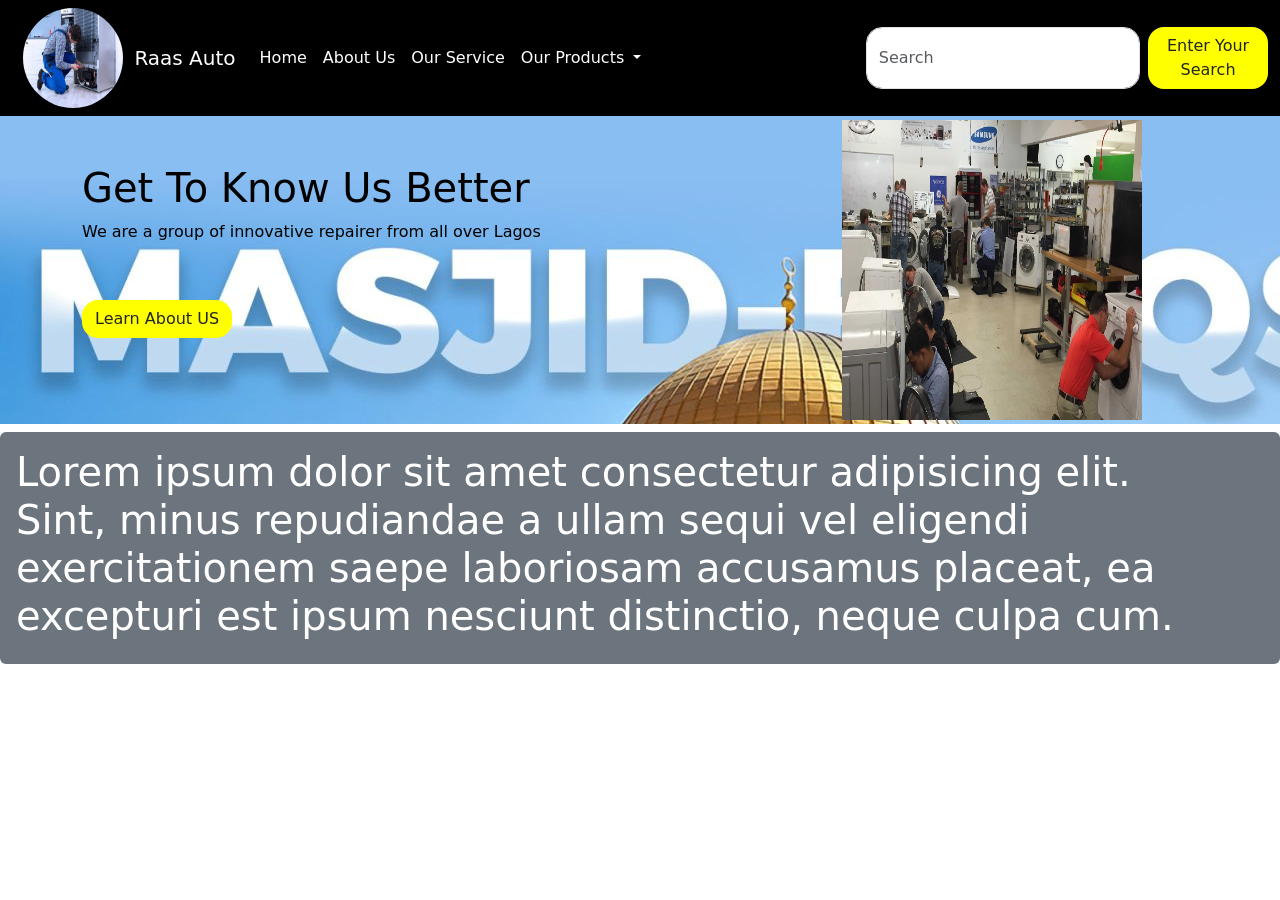
<file: index.html>
<!DOCTYPE html>
<html lang="en">
<head>
  <meta charset="UTF-8">
  <meta name="viewport" content="width=device-width, initial-scale=1.0">
<link href="https://cdn.jsdelivr.net/npm/bootstrap@5.3.7/dist/css/bootstrap.min.css" rel="stylesheet" integrity="sha384-LN+7fdVzj6u52u30Kp6M/trliBMCMKTyK833zpbD+pXdCLuTusPj697FH4R/5mcr" crossorigin="anonymous">
    <link rel="stylesheet" href="style.css">
<title>Raas Website</title>
</head>
<body>

  <!--Nav-bar -->
<nav class="navbar navbar-expand-lg">
  <div class="container-fluid">
    <img src="/fridge.jpg" alt="raas-logo" class="logo" width="100px" height="100px">
    <a class="navbar-brand text-white" href="#">Raas Auto</a>
    <button class="navbar-toggler" type="button" data-bs-toggle="collapse" data-bs-target="#navbarSupportedContent" aria-controls="navbarSupportedContent" aria-expanded="false" aria-label="Toggle navigation">
      <span class="navbar-toggler-icon bg-body-tertiary"></span>
    </button>
    <div class="collapse navbar-collapse mx-auto" id="navbarScroll">
      <ul class="navbar-nav me-auto my-2 my-lg-0 navbar-nav-scroll">
        <li class="nav-item">
          <a class="nav-link active text-white" aria-current="page" href="#">Home</a>
        </li>
        <li class="nav-item">
          <a class="nav-link text-white" href="#">About Us</a>
        </li>
                <li class="nav-item">
          <a class="nav-link text-white" href="#">Our Service</a>
        </li>
        <li class="nav-item dropdown">
          <a class="nav-link dropdown-toggle text-white" href="#" role="button" data-bs-toggle="dropdown" aria-expanded="false">
            Our Products
          </a>
          <ul class="dropdown-menu">
            <li><a class="dropdown-item" href="#">Cooker</a></li>
            <li><a class="dropdown-item" href="#">Fridge</a></li>
            <li><hr class="dropdown-divider"></li>
            <li><a class="dropdown-item" href="#">Washing Machine</a></li>
          </ul>
        </li>
        <li class="nav-item">
          <a class="nav-link disabled" aria-disabled="true">Promo</a>
        </li>
      </ul>
      <form class="d-flex" role="search">
        <input class="form-control me-2" type="search" placeholder="Search" aria-label="Search"/>
        <button class="btn" type="submit">Enter Your Search</button>
      </form>
    </div>
  </div>
</nav>

<!--Hero Section-->
<div class="container-fluid mx-auto" style="background-image: url(/AQSA.jpg);">
  <!-- Content here -->

        <div class="container container-fluid mx-auto">
        <div class="row">
          <div class="col-lg-8 my-8">
            <div class="my-5 text-black">
              <h1>Get To Know Us Better</h1>
              <p>We are a group of innovative repairer from all over Lagos</p>

            </div>



            <button class="btn btn-learn my-2">Learn About US</button>
            
          </div>
          <div class="col-lg-4 my-1";>
            <img src="/Repair.jpg" alt="Repair" width=300px height=300px;>
          </div>

        </div>
      </div>


</div>

      <div class="container-fluid container-h1 text-bg-secondary p-3 rounded mx-auto my-2">
      <h1>Lorem ipsum dolor sit amet consectetur adipisicing elit.
        <br> Sint, minus repudiandae a ullam sequi vel eligendi exercitationem saepe laboriosam accusamus placeat, ea excepturi est ipsum nesciunt distinctio, neque culpa cum.</h1>
      </div>



  <script src="https://cdn.jsdelivr.net/npm/bootstrap@5.3.7/dist/js/bootstrap.bundle.min.js" integrity="sha384-ndDqU0Gzau9qJ1lfW4pNLlhNTkCfHzAVBReH9diLvGRem5+R9g2FzA8ZGN954O5Q" crossorigin="anonymous"></script>
  </body>
</html>
</file>
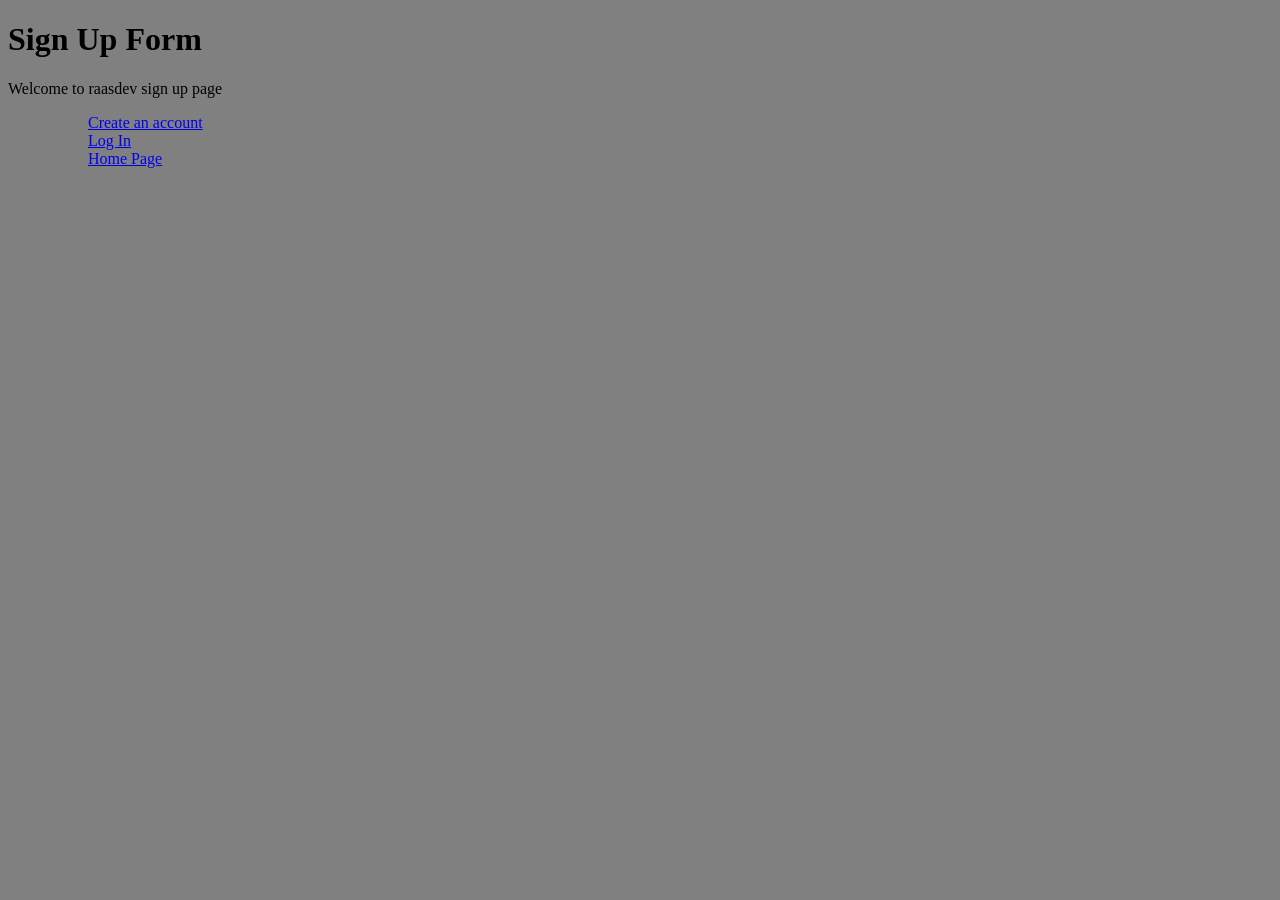
<file: JAVASCRIPTCLASS/index.html>
<!DOCTYPE html>
<html lang="en">
<head>
    <meta charset="UTF-8">
    <meta name="viewport" content="width=device-width", initial-scale="1,0">
    <link rel="icon" type="image/png" sizes="16x16" href="/favicon-16x16.png">
    <link rel="stylesheet" href="style.css">
    <title>Our Website</title>
</head>
<body>
        <div class="container">
            <h1>Sign Up Form</h1>
            <p>Welcome to raasdev sign up page</p>
            <nav class="links">
                <ul>
               <ol><a href="Sign Up.html"> Create an account</a></ol>
                <ol><a href="log in.html">Log In</a></ol>
                <ol><a href="index.html">Home Page</a></ol>
                </ul>
            </nav>
        </div>
</body>
</html>
</file>
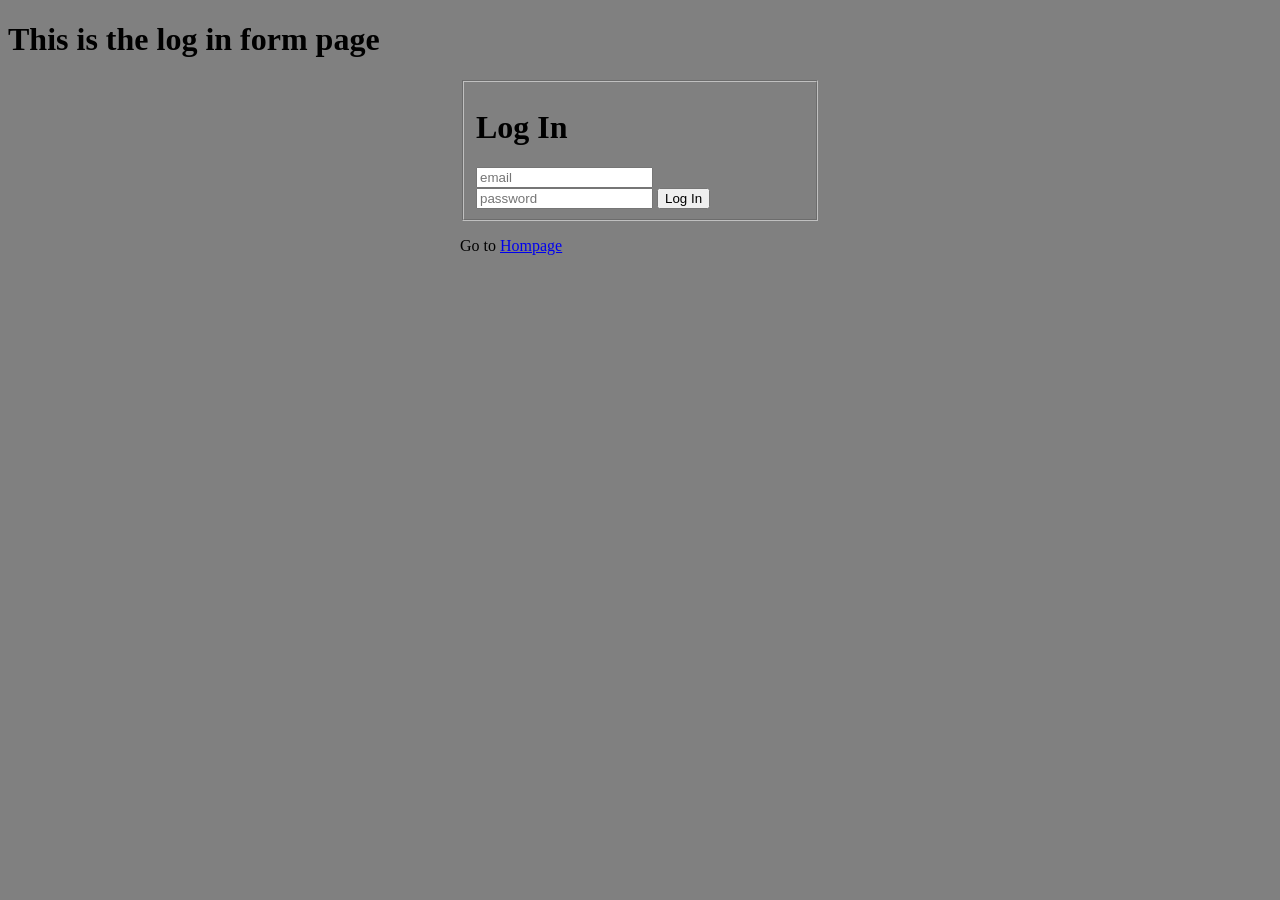
<file: JAVASCRIPTCLASS/log in.html>
<!DOCTYPE html>
<html lang="en">
<head>
    <meta charset="UTF-8">
    <meta name="viewport" content="width=device-width, initial-scale=1.0">
     <link rel="icon" type="image/png" sizes="16x16" href="/favicon-16x16.png">
    <link rel="stylesheet" href="style.css">
    <title>Log In</title>
</head>
<body>
    <h1>This is the log in form page</h1>
    
    <div class="log-in">
                <fieldset class="log in">
                    <h1 class="contact">Log In</h1>
                    <form action="submit" class="contact">
                       <input type="text" name="email" id="email" placeholder="email" required>
                        <input type="password" name="password" id="password" placeholder="password" required>
                        <button type="submit" class="log in">Log In</button>
                    </form:>
                </fieldset>
                <p>Go to <a href="index.html">Hompage</a> </p>
            </div>

</body>
</html>
</file>
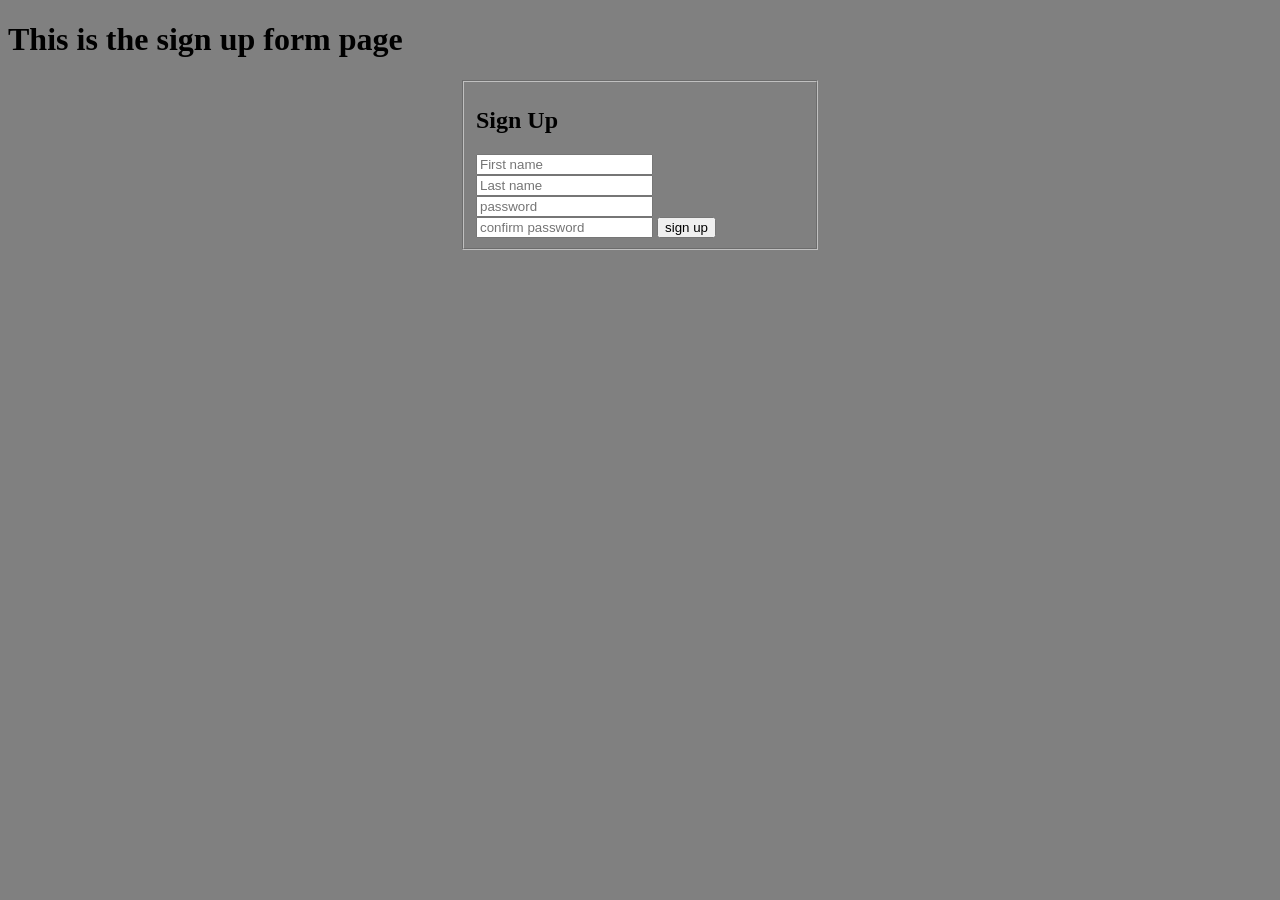
<file: JAVASCRIPTCLASS/Sign Up.html>
<!DOCTYPE html>
<html lang="en">
<head>
    <meta charset="UTF-8">
    <meta name="viewport" content="width=device-width, initial-scale=1.0">
    <link rel="icon" type="image/png" sizes="16x16" href="/favicon-16x16.png">
    <link rel="stylesheet" href="style.css">
    <title>Sign Up</title>
</head>
<body>
        <h1>This is the sign up form page</h1>
           
<section class="sign-up">
    <div class="div-sign-up">
                <fieldset class="sign up">
                    <h1 class="sign up">Sign Up</h1>
                    <form action="submit" class="sign up">
                        <input type="text" name="name" id="first-name" placeholder="First name" required>
                        <input type="text" name="name" id="last-name" placeholder="Last name" required>
                        <input type="password" name="password" id="password" placeholder="password" required>
                        <input type="confirm password" name="confirm-password" id="confirm-password" placeholder="confirm password" required>
                        <button type="submit" class="sign up">sign up</button>
                    </form:>
                </fieldset>
            </div>
 
</body>
</html>
</file>
<file: style.css>
.logo{
  width: 100px;
  height: 100px;
  border-radius: 50%;
  margin-left: 0.7rem;
  margin-right: 0.7rem;
}

.navbar{
  background-color: black;

}
.btn{
  background-color: yellow;
  border-radius: 1rem;
}

.form-control{
  border-radius: 1rem;
}
</file>
<file: JAVASCRIPTCLASS/style.css>
body{
    background-color: grey
    ;
}

.log-in{
    width: 360px;
    height: 620px;
    margin: auto;
    border-radius: 3px;
}
.sign-up{
    width: 360px;
    height: 620px;
    margin: auto;
    border-radius: 3px;
}
</file>
